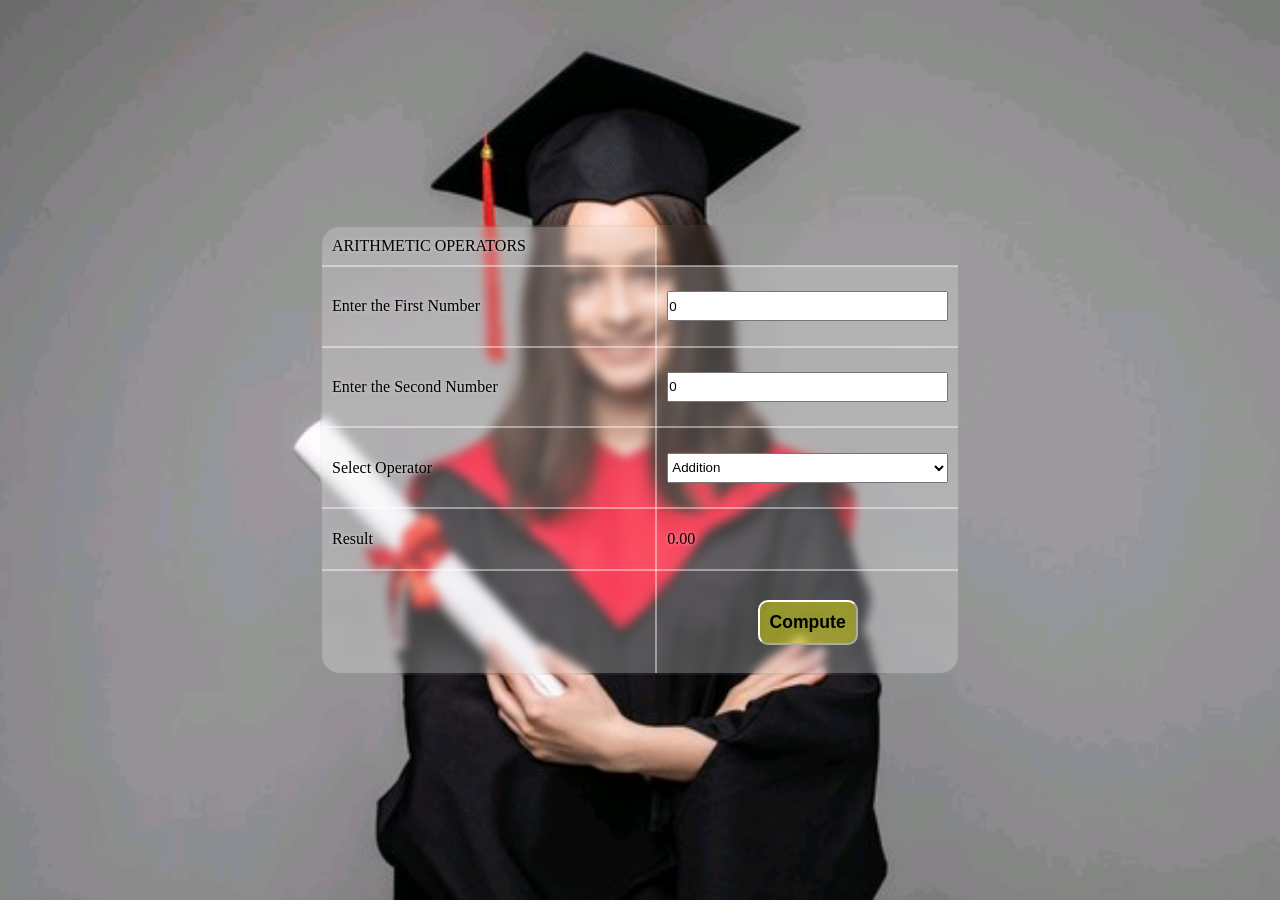
<file: index.html>
<!DOCTYPE html>
<html lang="en">
<head>
    <meta charset="UTF-8">
    <meta name="viewport" content="width=device-width, initial-scale=1.0">
    <title>Vicolraj | Ent302</title>
    <link rel="stylesheet" href="style.css">
</head>
<body  >
    <table>
        <thead>
            <tr class="head">
                <td>ARITHMETIC OPERATORS</td>
            </tr>
        </thead>
        <tr>
            <td>Enter the First Number</td>
            <td>
                <input value="0" onkeyup="calculate()" id="num1" type="number">
            </td>
        </tr>
        <tr>
            <td>Enter the Second Number</td>
            <td>
                <input value="0" onkeyup="calculate()" id="num2" type="number">
            </td>
        </tr>
        <tr>
            <td>Select Operator</td>
            <td>
                <select onchange="calculate()" name="" id="operators">
                    <option value="+">Addition</option>
                  
                </select>
            </td>
        </tr>
        <tr>
            <td>Result</td>
            <td>
                <div id="display">0.00</div>
            </td>
        </tr>
        <tr>
            <td></td>
            <td style="column-span: all; text-align: center;">
                <button id="compute">Compute</button>
            </td>
        </tr>
        
    </table>
    <script src="app.js"></script>
</body>
</html>
</file>
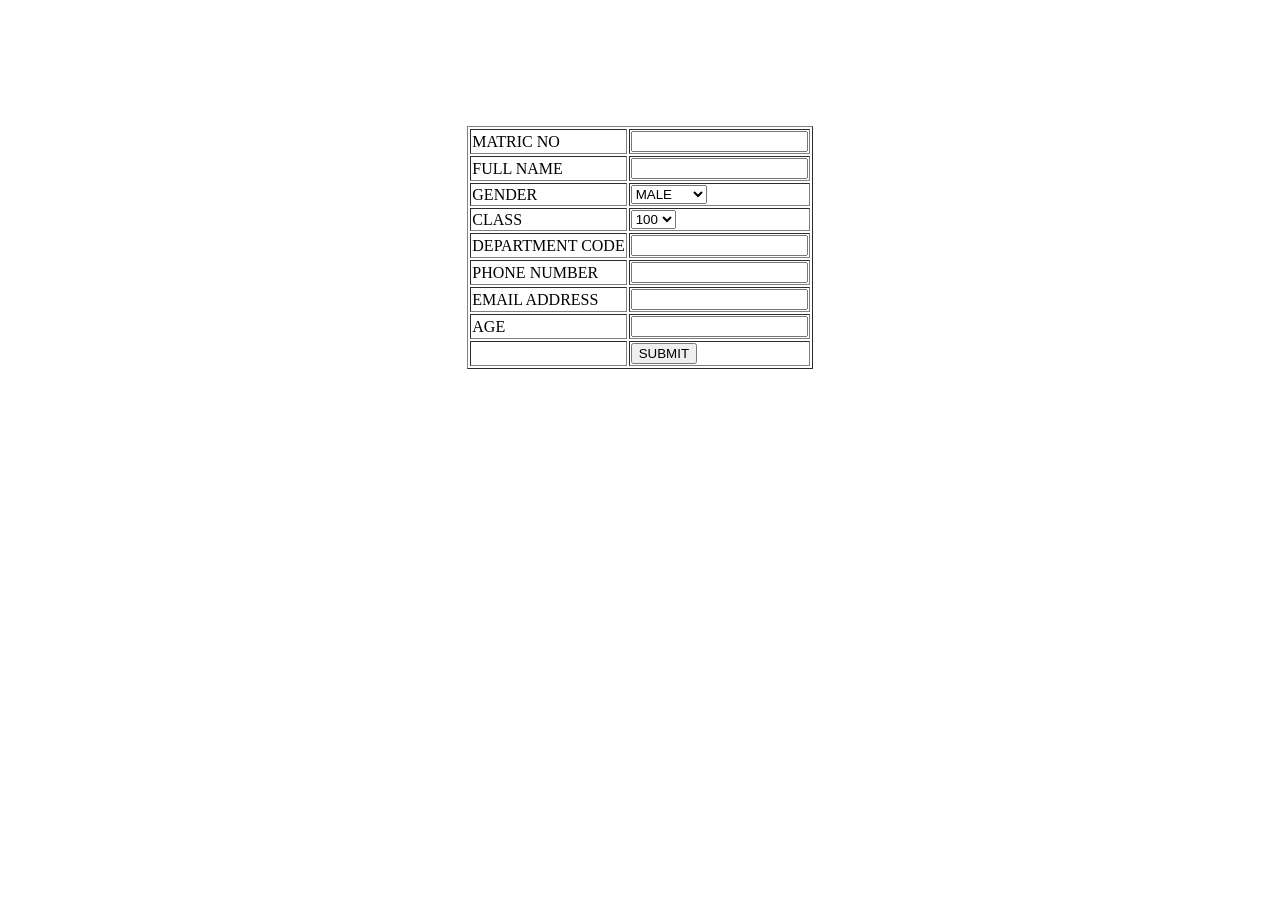
<file: registration.html>
<html>
	<head>
	
	
	</head>
	<style>
		#tb1 {
			margin-left:  auto;
			margin-right: auto;
			margin-top:   10%;
		}
	</style>
	<body>
		<form id="frmobj" method = "POST" action = "dbresources.php">
			<table border = "1" id="tb1">
				<tr>
					<td>MATRIC NO</td>
					<td><input type="text" name="matricno" id="matricno" required></td>
				</tr>
				<tr>
					<td>FULL NAME</td>
					<td><input type="text" name="fullname" id="fullname" required></td>
				</tr>
				<tr>
					<td>GENDER</td>
					<td>
						<select name="gender" id="gender">
							<option value="MALE">MALE</option>
							<option value="FEMALE">FEMALE</option>
						</select>
					</td>
				</tr>
				<tr>
					<td>CLASS</td>
					<td>
						<select name="classlevel" id="classlevel">
							<option value="100">100</option>
							<option value="200">200</option>
							<option value="300">300</option>
							<option value="400">400</option>
							<option value="500">500</option>
						</select>
					</td>
				</tr>
				<tr>
					<td>DEPARTMENT CODE</td>
					<td><input type="text" name="departmentcode" id="departmentcode" required></td>
				</tr>
				<tr>
					<td>PHONE NUMBER</td>
					<td><input type="text" name="phoneno" id="phoneno" required></td>
				</tr>
				<tr>
					<td>EMAIL ADDRESS</td>
					<td><input type="email" name="email" id="email" required></td>
				</tr>			
				<tr>
					<td>AGE</td>
					<td><input type="number" name="age" id="age" required></td>
				</tr>
				<tr>
					<td></td>
					<td><button type="submit">SUBMIT</button></td>
				</tr>


			</table>			
		</form>
	</body>
	<script>
	
	</script>
</html>
</file>
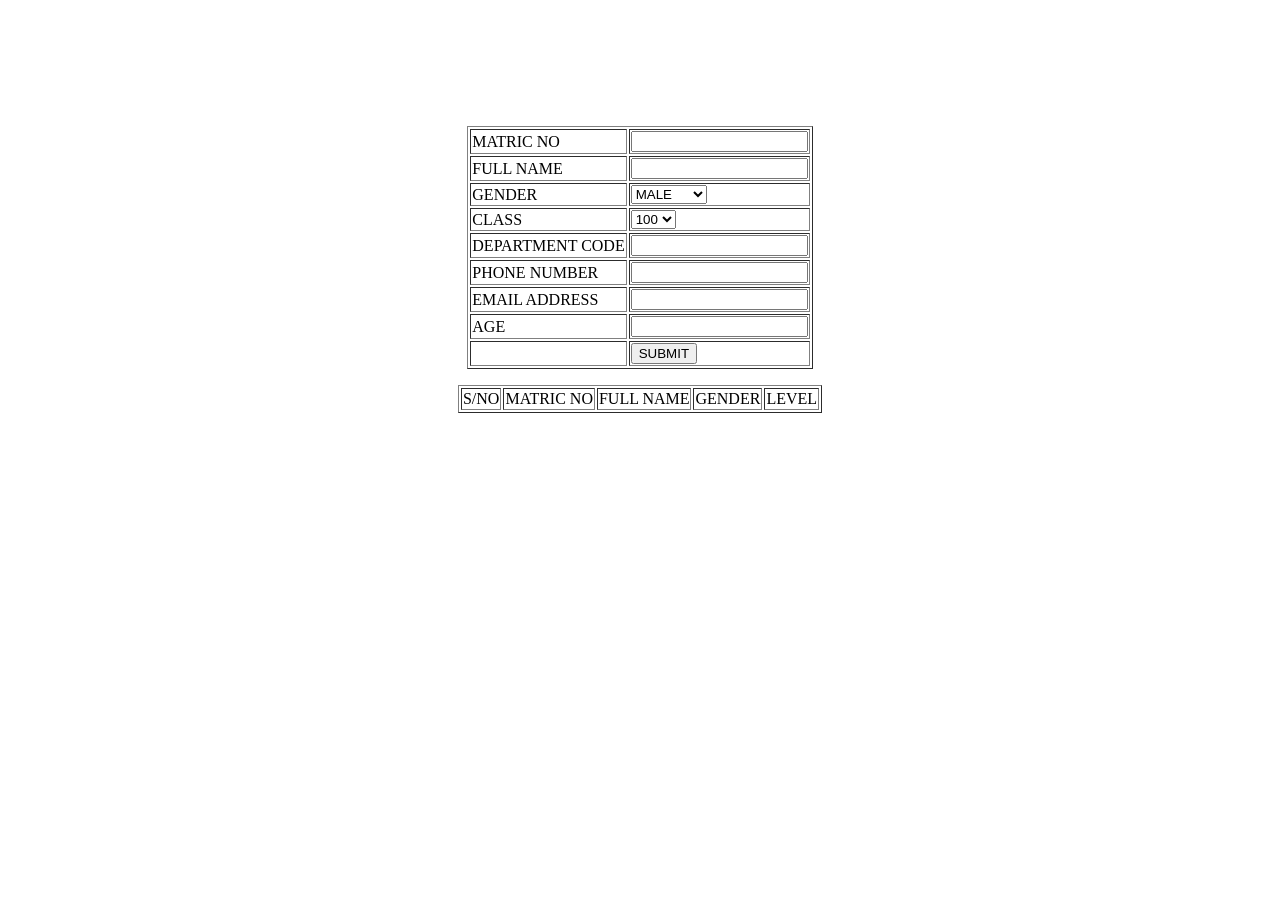
<file: registrationplus-1.html>
<html>
	<head>
		<title>ENT 302 2025 WEBCLASS </title>
		<script src="jquery.js"></script>
	</head>
	<style>
		table {
			margin-left:  auto;
			margin-right: auto;		
		}
		#tb1 {
			margin-top:   10%;
		}
	</style>
	<body>
		<form id="frmobj" method = "POST" action = "dbresources.php">
			<table border = "1" id="tb1">
				<tr>
					<td>MATRIC NO</td>
					<td><input type="text" name="matricno" id="matricno" required></td>
				</tr>
				<tr>
					<td>FULL NAME</td>
					<td><input type="text" name="fullname" id="fullname" required></td>
				</tr>
				<tr>
					<td>GENDER</td>
					<td>
						<select name="gender" id="gender">
							<option value="MALE">MALE</option>
							<option value="FEMALE">FEMALE</option>
						</select>
					</td>
				</tr>
				<tr>
					<td>CLASS</td>
					<td>
						<select name="classlevel" id="classlevel">
							<option value="100">100</option>
							<option value="200">200</option>
							<option value="300">300</option>
							<option value="400">400</option>
							<option value="500">500</option>
						</select>
					</td>
				</tr>
				<tr>
					<td>DEPARTMENT CODE</td>
					<td><input type="text" name="departmentcode" id="departmentcode" required></td>
				</tr>
				<tr>
					<td>PHONE NUMBER</td>
					<td><input type="text" name="phoneno" id="phoneno" required></td>
				</tr>
				<tr>
					<td>EMAIL ADDRESS</td>
					<td><input type="email" name="email" id="email" required></td>
				</tr>			
				<tr>
					<td>AGE</td>
					<td><input type="number" name="age" id="age" required></td>
				</tr>
				<tr>
					<td></td>
					<td><button type="button" onclick="submitrecord()">SUBMIT</button></td>
				</tr>
			</table>			
		</form>
		<table border="1" id="tb2">
			<tr>
				<td>S/NO</td>
				<td>MATRIC NO</td>
				<td>FULL NAME</td>
				<td>GENDER</td>
				<td>LEVEL</td>
			</tr>
			<tbody id="tbrows">
			
			</tbody>
		
		</table>



	</body>
	<script>
		window.onload = startup;

		function startup() {
			fetchrecords();
		}

		function fetchrecords() {
			const tbrows = document.getElementById("tbrows");
			tbrows.innerHTML = "";

			fetch("fetchallrecords.php")
			.then(response => response.text())
			.then(data => {
				tbrows.innerHTML = data;
			});
		}

		function submitrecord() {
			const matricno = document.getElementById("matricno").value.trim();
			const fullname = document.getElementById("fullname").value.trim();
			const email = document.getElementById("email").value.trim();
			const phoneno = document.getElementById("phoneno").value.trim();
			const age = document.getElementById("age").value.trim();

			if (matricno === '') {
			alert("Enter the Matric Number Please");
			return;
			}
			if (fullname === '') {
			alert("Enter the Full Name Please");
			return;
			}
			if (email === '') {
			alert("Enter the Email Address Please");
			return;
			}
			if (phoneno === '') {
			alert("Enter the Phone Number Please");
			return;
			}
			if (age === '') {
			alert("Enter the Age Please");
			return;
			}

			const url = "dbresourcesplus.php";
			const frm = document.getElementById("frmobj");
			const frmdata = new URLSearchParams(new FormData(frm));

			if (confirm("Save/Update Record Now ?") === true) {
			fetch(url, {
				method: "POST",
				body: frmdata
			})
			.then(response => response.text())
			.then(data => {
				alert(data);
				fetchrecords();
			});
			}
		}
	</script>
</html>
</file>
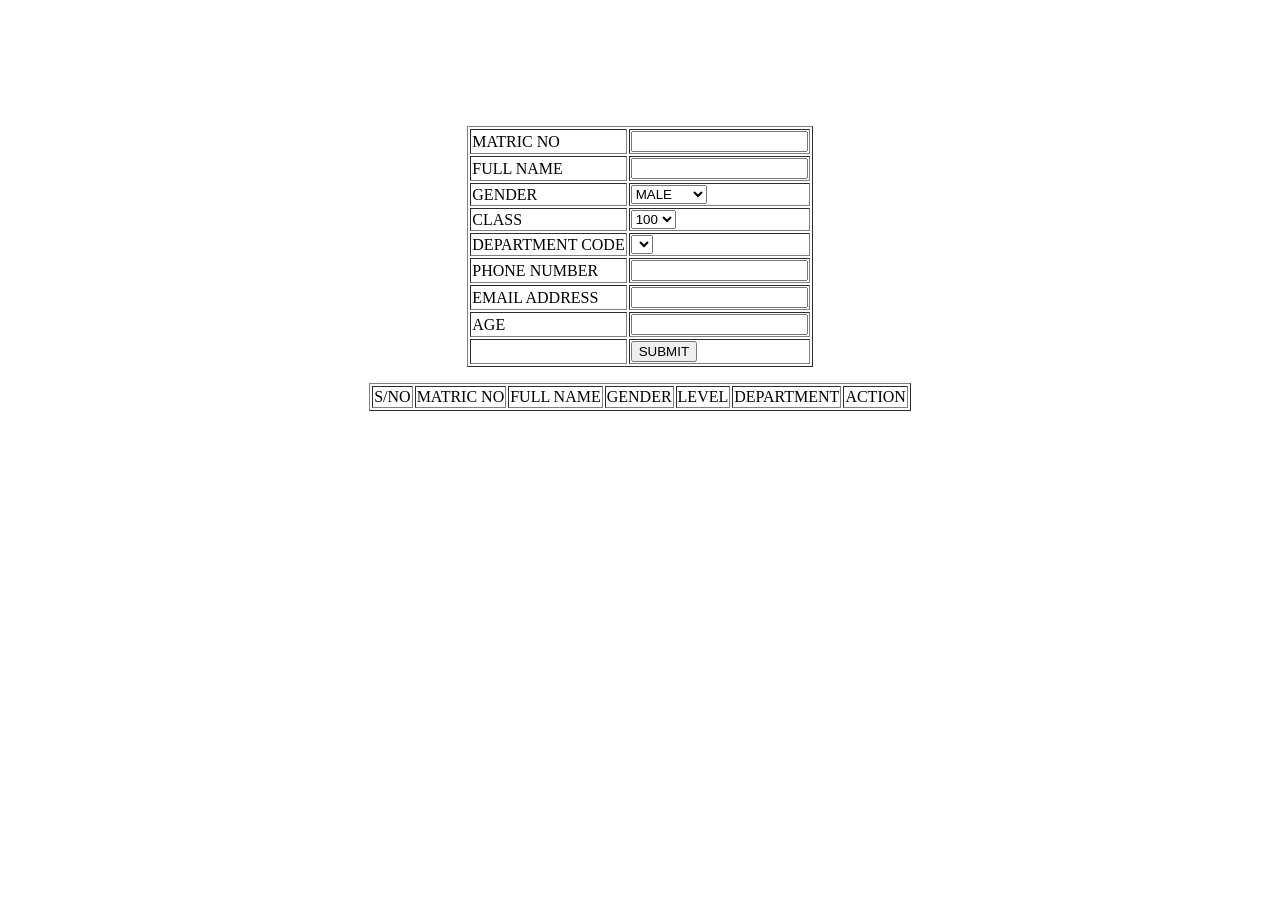
<file: registrationplus.html>
<html>
	<head>
		<title>ENT 302 2025 WEBCLASS </title>
		<script src="jquery.js"></script>
	</head>
	<style>
		table {
			margin-left:  auto;
			margin-right: auto;		
		}
		#tb1 {
			margin-top:   10%;
		}
	</style>
	<body>
		<form id="frmobj">
			<table border = "1" id="tb1">
				<tr>
					<td>MATRIC NO</td>
					<td><input type="text" name="matricno" id="matricno" required></td>
				</tr>
				<tr>
					<td>FULL NAME</td>
					<td><input type="text" name="fullname" id="fullname" required></td>
				</tr>
				<tr>
					<td>GENDER</td>
					<td>
						<select name="gender" id="gender">
							<option value="MALE">MALE</option>
							<option value="FEMALE">FEMALE</option>
						</select>
					</td>
				</tr>
				<tr>
					<td>CLASS</td>
					<td>
						<select name="classlevel" id="classlevel">
							<option value="100">100</option>
							<option value="200">200</option>
							<option value="300">300</option>
							<option value="400">400</option>
							<option value="500">500</option>
						</select>
					</td>
				</tr>
				<tr>
					<td>DEPARTMENT CODE</td>
					<td>
						<select name="departmentcode" id="departmentcode">
						</select>
					</td>
				</tr>
				<tr>
					<td>PHONE NUMBER</td>
					<td><input type="text" name="phoneno" id="phoneno" required></td>
				</tr>
				<tr>
					<td>EMAIL ADDRESS</td>
					<td><input type="email" name="email" id="email" required></td>
				</tr>			
				<tr>
					<td>AGE</td>
					<td><input type="number" name="age" id="age" required></td>
				</tr>
				<tr>
					<td></td>
					<td><button type="button" onclick="submitrecord()">SUBMIT</button></td>
				</tr>
			</table>			
		</form>
		<table border="1" id="tb2">
			<tr>
				<td>S/NO</td>
				<td>MATRIC NO</td>
				<td>FULL NAME</td>
				<td>GENDER</td>
				<td>LEVEL</td>
				<td>DEPARTMENT</td>
				<td><center>ACTION</center></td>
			</tr>
			<tbody id="tbrows">
			
			</tbody>
		
		</table>



		<script>
			window.onload = startup;

			document.addEventListener("DOMContentLoaded", function () {
				document.getElementById("matricno").addEventListener("keyup", fetcharecord);
				document.getElementById("matricno").addEventListener("change", fetcharecord);
			});

			function startup() {
				fetchalldepartments();
				fetchrecords();
			}

			function fetchrecords() {
				document.getElementById("tbrows").innerHTML = "";
				fetch("fetchallrecords.php")
				.then(response => response.text())
				.then(data => {
					document.getElementById("tbrows").innerHTML = data;
				});
			}

			function fetcharecord() {
				const matricno = document.getElementById("matricno").value.trim();
				const frmdata = new URLSearchParams({ matricno });

				fetch("fetcharecord.php", {
				method: "POST",
				headers: { "Content-Type": "application/x-www-form-urlencoded" },
				body: frmdata.toString()
				})
				.then(response => response.text())
				.then(data => {
					if (data != 0) {
					const row = JSON.parse(data);
					document.getElementById("fullname").value = row.fullname;
					document.getElementById("gender").value = row.gender;
					document.getElementById("classlevel").value = row.classlevel;
					document.getElementById("departmentcode").value = row.departmentcode;
					document.getElementById("email").value = row.email;
					document.getElementById("phoneno").value = row.phoneno;
					document.getElementById("age").value = row.age;
					}
				});
			}

			function fetchalldepartments() {
				const departmentSelect = document.getElementById("departmentcode");
				departmentSelect.innerHTML = "";

				fetch("fetchalldepartments.php")
				.then(response => response.text())
				.then(data => {
					const dataarr = JSON.parse(data);
					dataarr.forEach(dept => {
					const option = document.createElement("option");
					option.value = dept;
					option.innerText = dept;
					departmentSelect.appendChild(option);
					});
				});
			}

			function selectstudent(matricno) {
				document.getElementById("matricno").value = matricno;
				fetcharecord();
			}

			function deletestudent(matricno) {
				if (confirm("Delete Selected Record Now ?") === true) {
				const frmdata = new URLSearchParams({ matricno });

				fetch("deletearecord.php", {
					method: "POST",
					headers: { "Content-Type": "application/x-www-form-urlencoded" },
					body: frmdata.toString()
				})
					.then(response => response.text())
					.then(data => {
					alert(data);
					fetchrecords();
					});
				}
			}
			// TO SUBMIT A RECORD

			function submitrecord() {
				const matricno = document.getElementById("matricno").value.trim();
				const fullname = document.getElementById("fullname").value.trim();
				const email = document.getElementById("email").value.trim();
				const phoneno = document.getElementById("phoneno").value.trim();
				const age = document.getElementById("age").value.trim();

				if (!matricno) return alert("Enter the Matric Number Please");
				if (!fullname) return alert("Enter the Full Name Please");
				if (!email) return alert("Enter the Email Address Please");
				if (!phoneno) return alert("Enter the Phone Number Please");
				if (!age) return alert("Enter the Age Please");

				const frm = document.getElementById("frmobj");
				const frmdata = new URLSearchParams(new FormData(frm));

				if (confirm("Save/Update Record Now ?") === true) {
				fetch("dbresourcesplus.php", {
					method: "POST",
					body: frmdata
				})
					.then(response => response.text())
					.then(data => {
					alert(data);
					fetchrecords();
					});
				}
			}
			</script>

	</body>
</html>
</file>
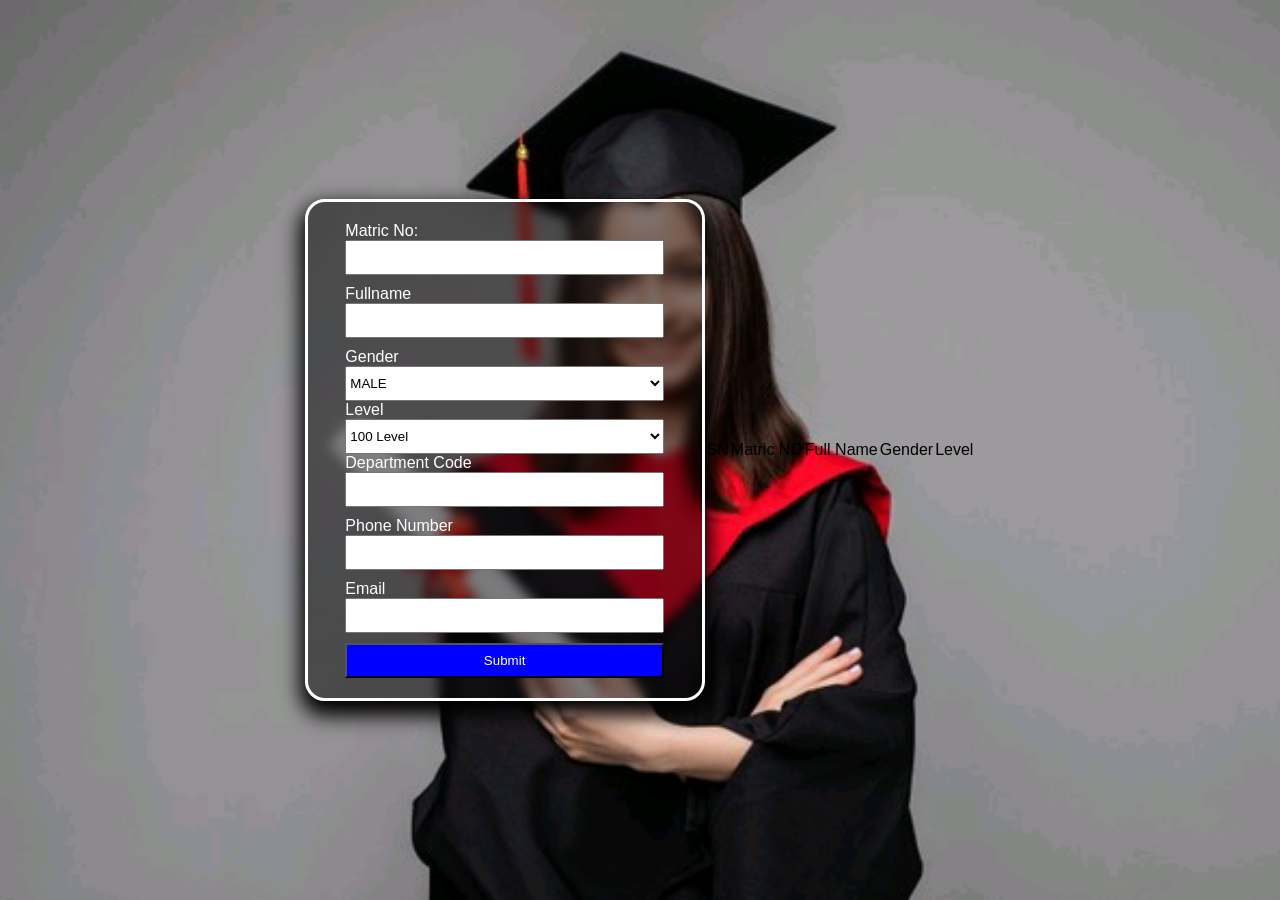
<file: resgistration.html>
<!DOCTYPE html>
<html lang="en">
<head>
    <meta charset="UTF-8">
    <meta name="viewport" content="width=device-width, initial-scale=1.0">
    <title>Edit Database</title>
    <style>
        *{
            font-family: Arial, Helvetica, sans-serif;
            padding: 0;
            margin: 0;
            box-sizing: border-box;
        }
        body{
            background-image: url(bg.jpg);
            background-repeat: no-repeat;
            background-attachment: fixed;
            background-size: cover;
            display: flex;
            justify-content: center;
            align-items: center;
            height: 100vh;
        }

        .formContainer{
            padding: 20px;
            background-color: rgba(0, 0, 0, 0.5);
            backdrop-filter: blur(6px);
            border: white 3px solid;
            box-shadow: 0px 10px 20px 5px black;
            color: white;
            border-radius: 20px;
            width: 30vw;
            display: flex;
            min-width: 400px;
            justify-content: center;
        }

        form{
            width: 90%;

        }

        input, button, label, select{
            width: 100%;
            height: 35px;
        }

        input{
            margin-bottom: 10px;
        }

        button{
            background-color: blue;
            color: white;
        }
    </style>
</head>
<body onload="startup()">
    <div class="formContainer">
        <form id="regForm" method="post" action="dbsample.php">
            <label for="matric">Matric No: </label><br>
            <input required type="text" name="matric" id="matric"> <br />

            <label for="fullname">Fullname</label><br>
            <input name="fullname" required type="text" id="fullname"> <br />

            <label for="gender">Gender</label><br>
            <select required name="gender" id="gender">
                <option value="MALE">MALE</option>
                <option value="FEMALE">FEMALE</option> 
            </select required>
            <br />

            <label for="level">Level</label><br>
            <select name="level" required name="level" id="level">
                <option value="100">100 Level</option>
                <option value="200">200 Level</option>
                <option value="300">300 Level</option>
                <option value="400">400 Level</option>
                <option value="500">500 Level</option>
            </select required><br />

            <label for="deptcode">Department Code</label><br>
            <input name="deptcode" required type="text" maxlength="3" id="deptcode"><br>

            <label for="phoneno">Phone Number</label><br>
            <input name="phoneno" required type="tel" name="phoneno" id="phoneno"><br>

            <label for="email">Email</label><br>
            <input name="email" required type="email" id="email"> <br>

            <button  onclick="Submit()">Submit</button>
        </form>
    </div>

<table>
    <tr>
        <td>SN</td>
        <td>Matric NO</td>
        <td>Full Name</td>
        <td>Gender</td>
        <td>Level</td>
    </tr>
    <tbody>

    </tbody>
</table>



    <script>
        function Submit(){
             alert(document.getElementById('matric').value)
        }

        function startup(){
            
        }
    </script>
</body>
</html>
</file>
<file: style.css>
*{
    margin: 0;
    padding: 0;
    transition: .5s;
    box-sizing: border-box;
}

body{
    width: 100vw;
    height: 100vh;
    display: grid;
    justify-content: center;
    align-items: center;

    background-image: url(bg.jpg);
    background-repeat: no-repeat;
    background-size: cover;
    background-position: center;
}

table{
    text-align: left;
    background-color: rgba(173, 173, 173, 0.083);
    backdrop-filter: blur(5px);
    border-collapse: collapse;
    width: 50vw;
    max-width: 700px;
    min-width: 400px;
    height: 50vh;
    --border: 2px solid rgba(255, 255, 255, 0.43);
    border: var(--border);
    border-radius: 20px;
    overflow: hidden;
}

table > *{
    text-shadow: 0px 0px 4px rgba(255, 255, 255, 0.552);
}

table:hover{
    transform: scale(1.05);
    background-color: rgba(60, 0, 255, 0.335);
    backdrop-filter: blur(20px);
}

tr:hover{
    background-color: rgba(0, 0, 0, 0.323);
}

td{
    padding: 10px;
    border: var(--border);
    background:  linear-gradient(to top,rgba(255, 255, 255, 0.233), rgba(255, 255, 255, 0.198));
    
}

td:hover{
    scale: 1.01;
}

.head{
    column-span: all;
}

input,select{
    width: 100%;
    height: 30px;
}

button{
    background-color: rgba(255, 255, 0, 0.411);
    border-color: white;
    border-radius: 10px;
    width: max-content;
    cursor: pointer;
    padding: 10px;
    font-size: 1.1rem;
    font-weight: bold;
    aspect-ratio: 4/1;
}
</file>
